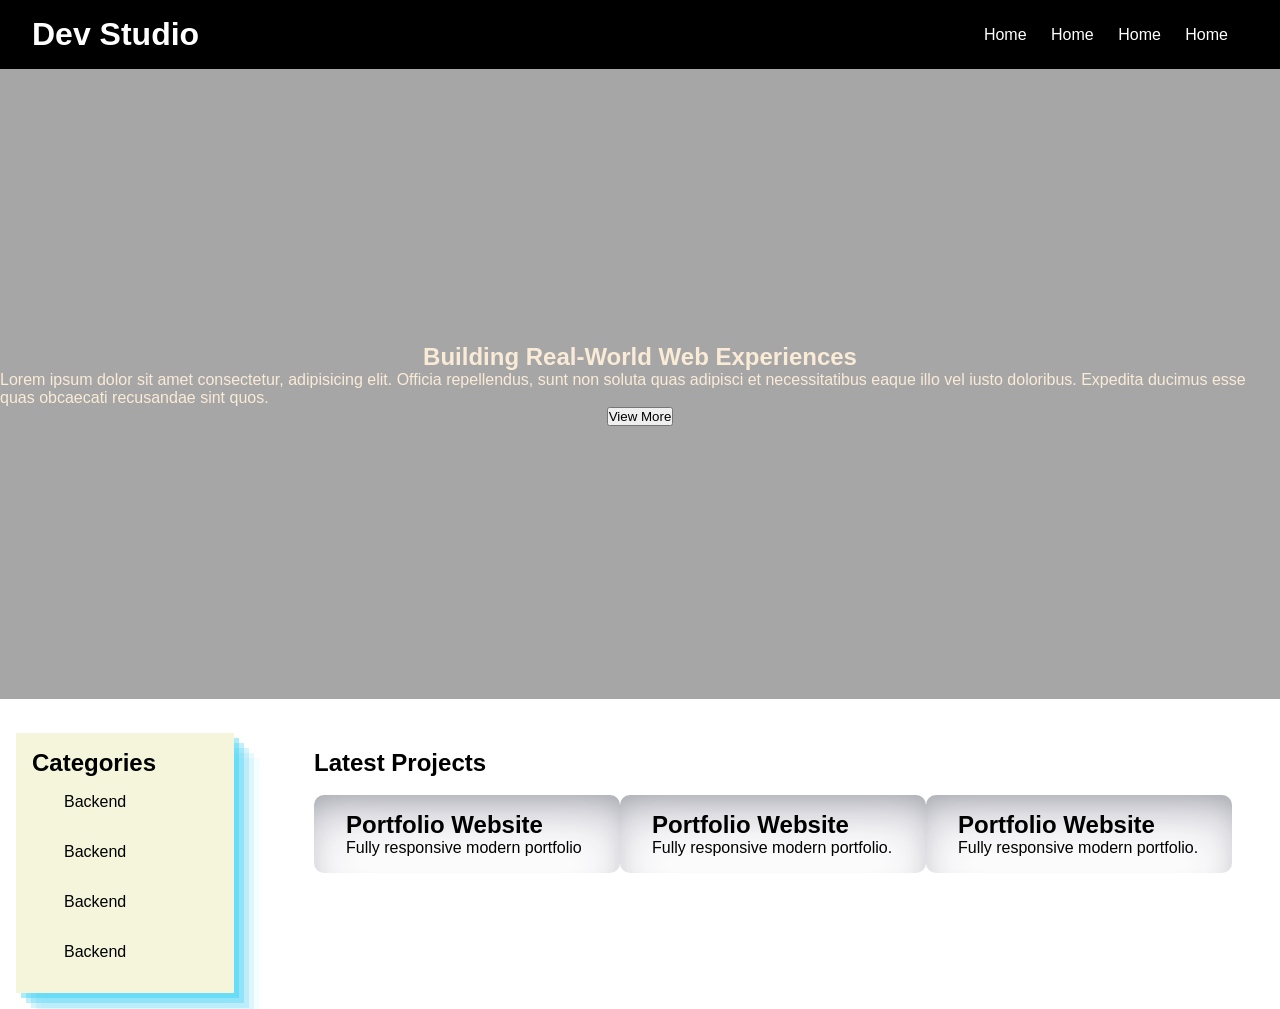
<file: first/index.html>
<!DOCTYPE html>
<html lang="en">

<head>
    <meta charset="UTF-8">
    <meta name="viewport" content="width=device-width, initial-scale=1.0">
    <title>Document</title>
    <link rel="stylesheet" href="index.css">
</head>

<body>
    <header class="header">
        <div>
            <h1>Dev Studio</h1>
        </div>
        <div>
            <a href="#">Home</a>
            <a href="#">Home</a>
            <a href="#">Home</a>
            <a href="#">Home</a>
        </div>
    </header>

    <main>
        <section class="main-section">
            <div class="overlay">
                <h1>Building Real-World Web Experiences</h1>
                <p>Lorem ipsum dolor sit amet consectetur, adipisicing elit. Officia repellendus, sunt non soluta quas
                    adipisci et necessitatibus eaque illo vel iusto doloribus. Expedita ducimus esse quas obcaecati
                    recusandae sint quos.</p>
                <button>View More</button>
            </div>
        </section>
    <br>
        <section >
            <div class="cards-section">
                <div class="left">
                 <h2>Categories</h2>
                 <ul>
                     <li>Backend</li>
                     <li>Backend</li>
                     <li>Backend</li>
                     <li>Backend</li>
                 </ul>
                 </div>
                <div class="right">
                    <h1>Latest Projects</h1>
                    <br>
                    <div class="project-cards">
                        <div>
                            <h2>Portfolio Website</h2>
                            <p>Fully responsive modern portfolio</p>
                        </div>
                        <div>
                            <h2>Portfolio Website</h2>
                            <p>Fully responsive modern portfolio.</p>
                        </div>
                        <div>
                            <h2>Portfolio Website</h2>
                            <p>Fully responsive modern portfolio.</p>
                        </div>
                    </div>
                </div>
            </div>
        </section>
    </main>
</body>

</html>
</file>
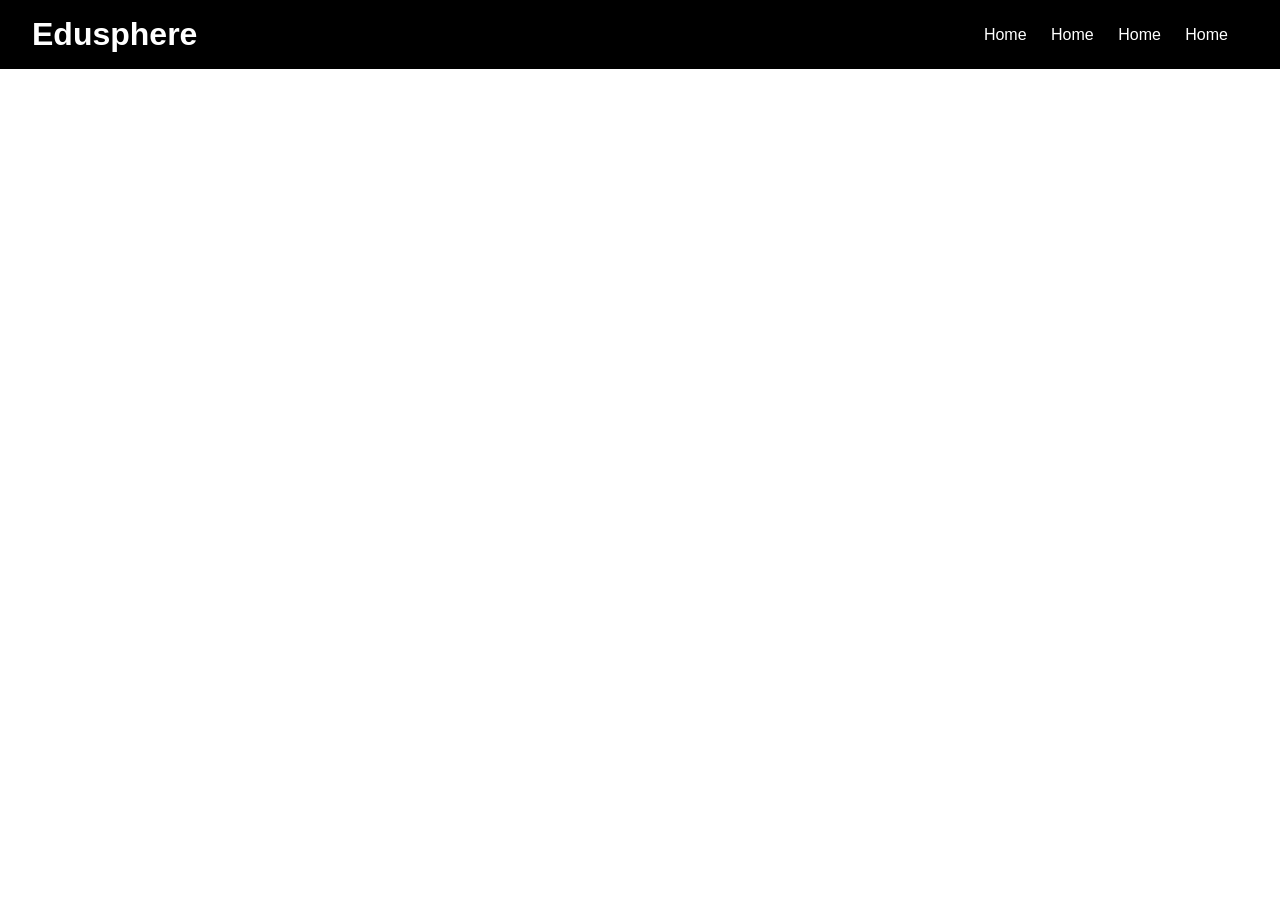
<file: first/Edusphere.html>
<!DOCTYPE html>
<html lang="en">
<head>
    <meta charset="UTF-8">
    <meta name="viewport" content="width=device-width, initial-scale=1.0">
    <title>Document</title>
    <link rel="stylesheet" href="Edusphere.css">
</head>
<body>
    <header class="header">
        <div>
            <h1>Edusphere</h1>
        </div>
        <div>
            <a href="#">Home</a>
            <a href="#">Home</a>
            <a href="#">Home</a>
            <a href="#">Home</a>
        </div>
    </header>
</body>
</html>
</file>
<file: first/index.css>
*{
    margin: 0;
    padding: 0;
    font-family: "Gill Sans" , "Gill Sans MT", 'Gill Sans', 'Gill Sans MT', Calibri, 'Trebuchet MS', sans-serif;
}

.header{
    display: flex;
    justify-content: space-between;
    align-items: center;
    background-color: black;
    color: white;
    padding: 1rem 2rem;
}

.header div a{
    color: white;
    text-decoration: none;
    padding-right: 20px;
}

.main-section{
    background-image: url("https://plus.unsplash.com/premium_photo-1761696091312-5f580b6a5af1?w=600&auto=format&fit=crop&q=60&ixlib=rb-4.1.0&ixid=M3wxMjA3fDB8MHxmZWF0dXJlZC1waG90b3MtZmVlZHwzOXx8fGVufDB8fHx8fA%3D%3D");
    height: 70vh;
    background-size: cover;
    background-repeat: no-repeat;
    background-position: center;
}

.overlay{
    display: flex;
    justify-content: center;
    flex-direction: column;
    align-items: center;
    height: 70vh;
    color: antiquewhite;
    background: rgba(0,0,0,0.35);
}

.cards-section{
    display: grid;
    grid-template-columns: 250px 1fr;
    gap: 1rem;
}

.left{
    box-shadow: rgba(46, 208, 240, 0.4) 5px 5px, rgba(46, 201, 240, 0.3) 10px 10px, rgba(46, 201, 240, 0.2) 15px 15px, rgba(46, 185, 240, 0.1) 20px 20px, rgba(46, 211, 240, 0.05) 25px 25px;
    margin: 1rem;
    background-color: beige;
    padding: 1rem;
}

.left ul li{
    list-style: none;
    padding: 1rem 2rem;
}

.right{
    margin: 1rem;
    padding: 1rem 2rem;
}

.project-cards{
    display: grid;
    grid-template-columns: repeat(3,1fr);
}

.project-cards div{
    box-shadow: rgba(50, 50, 93, 0.25) 0px 30px 60px -12px inset, rgba(0, 0, 0, 0.3) 0px 18px 36px -18px inset;;
    padding: 1rem 2rem ;
    border-radius: 10px;
}


@media  screen and (max-width: 768px){
    .header div a{
        display: none;
    }
}
</file>
<file: first/Edusphere.css>
*{
    margin: 0;
    padding: 0;
    font-family: "Gill Sans" , "Gill Sans MT", 'Gill Sans', 'Gill Sans MT', Calibri, 'Trebuchet MS', sans-serif;
}

.header{
    display: flex;
    justify-content: space-between;
    align-items: center;
    background-color: black;
    color: white;
    padding: 1rem 2rem;
}

.header div a{
    color: white;
    text-decoration: none;
    padding-right: 20px;
}
</file>
